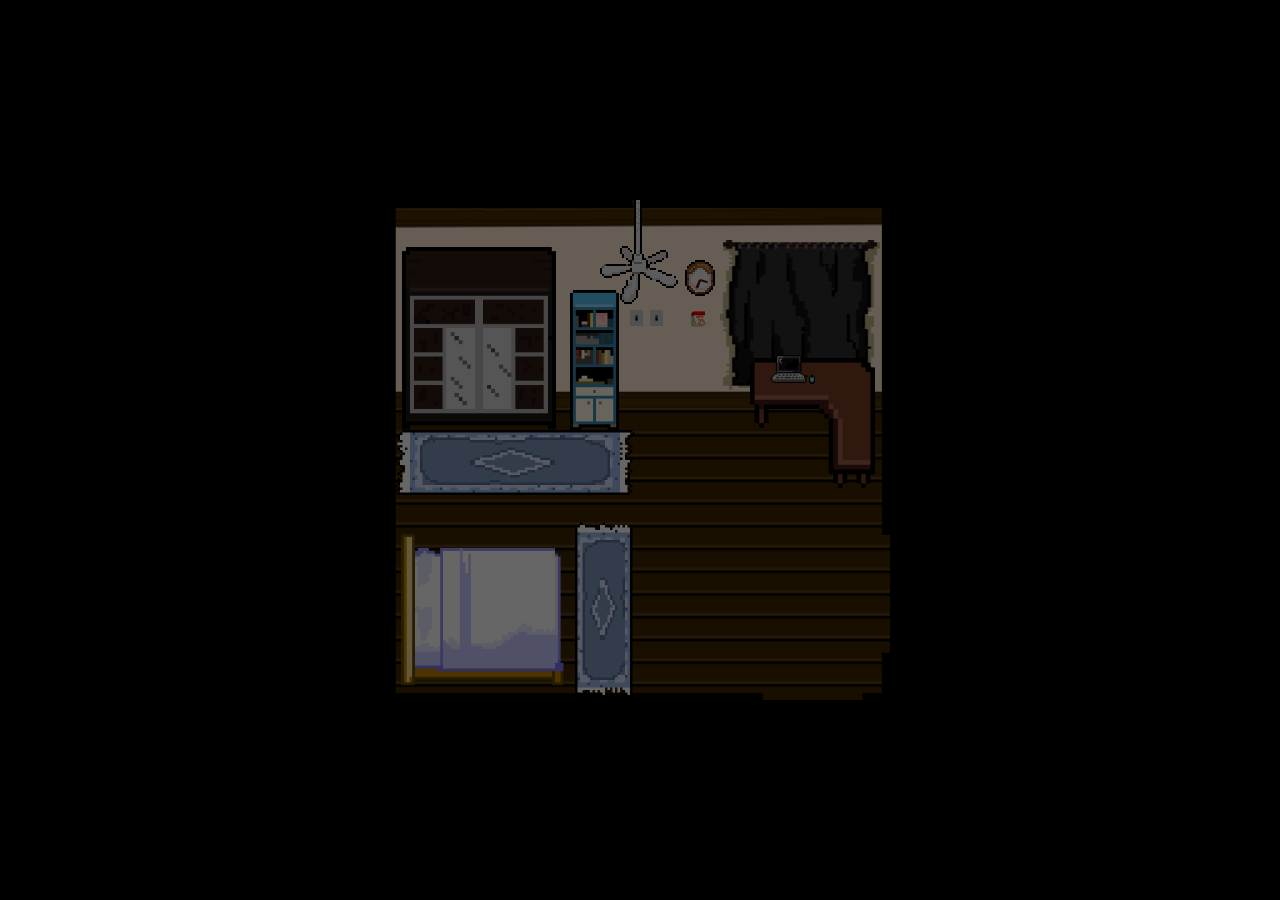
<file: index.html>
<!DOCTYPE html>
<html>
<head>
    <title>The Archive</title>
    <link rel="stylesheet" href="./index/index.css">
    <link rel="preconnect" href="https://fonts.googleapis.com">
    <link rel="preconnect" href="https://fonts.gstatic.com" crossorigin>
    <link href="https://fonts.googleapis.com/css2?family=Jersey+25&family=Petit+Formal+Script&family=Pixelify+Sans:wght@400..700&display=swap" rel="stylesheet">
    <link href="https://fonts.googleapis.com/css2?family=Petit+Formal+Script&family=Pixelify+Sans:wght@400..700&display=swap" rel="stylesheet">
</head>

<body>

    
    <div id="room_index">
        
        <div id="laptop_screen">
            <img id="wallpaper" src = "index/index_img/wallpaper.png" class="pages">

            <div id="Movie_App-container">
            <!--Watch Log-->
                <div id="movie_app">
                    <img id="movie_icon" src="index/index_img/Movie_icon.png">
                    <p class="app_font">Watch Log</p>
                </div>
                
                <div id="inside" class="pages">

                    <div id="top_bar">
                        <div id="left">
                            <img id="small_icon" src="index/index_img/Movie_icon.png">
                            <p>Watch Log - </p>
                            <div id ="path">
                                <!--Objects Created-->
                            </div>
                            
                        </div>

                        <div id="right">
                            <p>•••</p>
                            <div id="minimize"></div>
                            <div id="close"></div>
                        </div>
                    </div>

                    <div id="main_content">
                        <div id="sidebar_closed">
                            <p id="expand">></p>
                            <div id="movies" class="button">
                                <p></p>
                            </div>
                            
                            <div id="shows" class="button">
                                <p></p>
                            </div> 
                            <div id="anime" class="button">
                                <p></p>
                            </div>      
                        </div>
                        <div class="sidebar_dim">

                        <div class="movie_container film_containers">

                            <div class="search_container">
                                <div class="search_icon"></div>
                                <input type="text" class="search_bar" placeholder="Search movies..." autocomplete="off">
                                
                            </div>
                                <div class = "movie_grid grids">
                                    <!--Objects created-->    
                                </div>
                                
                        </div>
                        <div class = "movie_indiv indivs">
                            <!--Objects created-->
                        </div>

                        <div class="shows_container film_containers">

                            <div class="search_container">
                                <div class="search_icon"></div>
                                <input type="text" class="search_bar" placeholder="Search movies..." autocomplete="off">
                            
                            </div>
                                <div class = "shows_grid grids">
                                    <!--Objects created-->    
                                </div>
                            
                        </div>
                        <div class = "shows_indiv indivs">
                            <!--Objects created-->
                        </div>
                        
                        <div class = "anime_container film_containers">

                            <div class="search_container">
                                <div class="search_icon"></div>
                                <input type="text" class="search_bar" placeholder="Search movies..." autocomplete="off">
                            
                            </div>
                                <div class = "anime_grid grids">
                                    <!--Objects created-->    
                                </div>
                        </div>
                        <div class = "anime_indiv indivs">
                            <!--Objects created-->
                        </div>
                        </div>
                    </div>
                     
                </div>
            </div>
            
            
        </div>        
        <div id="background">
            <div class="room">
            <!--Table link-->
            <a href="https://www.google.com" target="_blank">
                <img id= "transparent_table" src="index/index_img/table.png">
                <img id= "table" src="index/index_img/table.png">
            </a>
            <!--Clock-->
            <div id="clock_wrapper">
                <div id="clock">
                    <img src="index/index_img/clock.png">
                    <img id="sec_hand" src="index/index_img/sec_hand.png">
                    <img id="hour_hand" src="index/index_img/clock_hand.png">
                    <img id="min_hand" src="index/index_img/clock_hand.png">
                    
                </div>
                
                
            </div>
            
            <!--Carpet-->
            <img id="carpet" src="index/index_img/carpet.png">
            <img id="carpet_2" src="index/index_img/carpet_2.png">

            <!--Shelf link-->
            <a href="https://www.google.com" target="_blank">
                <img id="shelf" src="index/index_img/shelf.png" class="objects">
            </a>
            <!--Bed link-->
            <a href="https://www.google.com" target="_blank">
                <!--add bed link here later-->
            </a>
                <!--<img id="bed" src="index/index_img/bed.png">
                <img id="bed_made" src="index/index_img/bed_made.png">-->
                <img id="bed_side" src ="index/index_img/bed3.png">
            <!--Bedside table link-->
            <!--<a href="https://www.google.com" target="_blank">
                <img id="bedside_table" src="index/index_img/beside table.png" class="objects">
                <img id="bedside_table2" src="index/index_img/beside table.png" class="objects">-->
            </a>
            <!--Closet_side link-->
            <img id="closet_closed" src="index/index_img/closet_closed.PNG">
            <img id="closet_open" src="index/index_img/closet_open.PNG">

            <!--<a href="https://www.google.com" target="_blank">
                <img id="closet_side" src="index/index_img/closet_side.png" class="objects">
            </a>-->
            <!--Laptop_small-->
            <img id="laptop" src="index/index_img/laptop.png">
            <img id="laptop_on" src="index/index_img/laptop_on.png">
            <img id="laptop_on_dark" src="index/index_img/laptop_on_dark (1).png">

            <!--Mouse_link-->
            <div id="mouse_link">
                <img id="mouse" src="index/index_img/mouse.png">
            </div>
            <!--Window-->
            <img id="curtain_closed" src="index/index_img/Curtain_closed.PNG">

            <img id="morning" src="index/index_img/morning.png" class="window">
            <img id="afternoon" src="index/index_img/afternoon.png" class="window">
            <img id="evening" src="index/index_img/evening.png" class="window">
            <img id="night" src="index/index_img/night.png" class="window">
            <!--Fan-->
            <img id="fan_spin" src="index/index_img/fan_spin1.png">
            <img id="fan" src="index/index_img/fan_spin2.PNG">
            <img id="fan_switch_on" src="index/index_img/switch_on.png" class="switches">
            <img id="fan_switch_off" src="index/index_img/switch_off.png" class="switches">

            <a href="birthday.html" target="_blank">
            <img id="calender" src="index/index_img/Calender.png" class="objects">
            </a>

            <!--Dark mode-->
            <div id="dark_mode"></div>
            <img id="switch_on" src="index/index_img/switch_on.png" class="switches">
            <img id="switch_off" src="index/index_img/switch_off.png" class="switches">
            <div id="laptop_light"></div>


            </div>
        </div>
        <!--<a href="index/movies/1. Harry Potter and the Philosopher's Stone.ts" target="_blank">
            <button id="right_pov" class="pov">Right</button>
        </a>-->
        
    </div>
    

<script src="index/index.js"></script>
</body>
</html>
</file>
<file: index/index.css>
body{
    height: 100vh;
    width: 100vw;
    margin: 0;
    padding: 0;
    /*outline: solid green;*/
    background-color: black; /*change to black*/
}

#room_index {
    width: 100vw;
    height: 100vh;
    outline: solid pink;
    display: flex;
    justify-content: center;
    align-items: center;
}



#background {
    position: relative;
    width: 500px;
    height: 500px;
    background: url('index_img/room.PNG') no-repeat;
    background-size: cover;
}

.pov {
    margin: 10px;
}

/*Clock*/

#clock_wrapper {
    position: absolute;
    right: 175px;
    top: 60px;
}

#clock {
    position: relative;   
}

#hour_hand {
    position: absolute;
    bottom: 51%;
    left: 46.5%;
    transform-origin: bottom center;
    transform: rotate(0deg); 
}

#min_hand {
    position: absolute;
    bottom: 51%;
    left: 46.5%;
    transform-origin: bottom center;
    transform: rotate(0deg); 

}

#sec_hand {
    position: absolute;
    bottom: 51%;
    left: 46.5%;
    width: 2px;
    height: 9px;
    transform-origin: bottom center;
}



/*Table*/
#table {
    height: 130px;
    position: absolute;
    top: 158px;
    right: 15px;
    z-index: 1;

    cursor: auto;
}

#transparent_table {
    top: 158px;
    right: 15px;
    height: 130px;
    position: absolute;
    outline: rgb(128, 0, 255) solid 5px;
    clip-path: polygon(100% 0, 100% 16%, 100% 35%, 100% 91%, 62% 91%, 63% 46%, 55% 39%, 6% 39%, 0% 35%, 0 0);
    z-index: 2;
    opacity: 0%;
}

.room #transparent_table:hover ~ #table {
    filter: brightness(60%);
    
}

.objects:hover {
    filter: brightness(60%);
}

/*Shelf*/
#shelf {
    position: absolute;
    height: 140px;
    top: 90px;
    left: 180px;
}

/*Carpet*/
#carpet {
    position: absolute;
    height: 250px;
    top: 170px;
}

#carpet_2 {
    position: absolute;
    height: 250px;
    top: 280px;
    right: 200px;

    transform: rotate(90deg);
}


/*Bed*/
#bed {
    position: absolute;
    left: 60px;
    top: 160px;
}


#bed_made {
    display: none;
    position: absolute;
    left: 60px;
    top: 160px;
}

#bed_side {
    position: absolute;
    height: 280px;
    left: -45px;
    bottom: -30px;
}

/*Bedside table*/
#bedside_table {
    position: absolute;
    height: 61px;
    left: 10px;
    top: 150px;
}
#bedside_table2 {
    position: absolute;
    height: 61px;
    top: 150px; 
    left: 189px;
}

/*Closet*/
#closet_side {
    position: absolute;
    bottom: 20px;
    right: 10px;
}

#closet_closed {
    position: absolute;
    height: 300px;
    left: -130px;
    top: -26px;
}

#closet_open {
    display: none;
    position: absolute;
    height: 300px;
    left: -130px;
    top: -22px;
    
}

/*Laptop*/
#laptop {
    position: absolute;
    right: 75px;
    top: 155px;
    z-index: 3;
    height: 28px;
}


#laptop_on {
    display: none;
    position: absolute;
    right: 75px;
    top: 155px;
    z-index: 3;
    height: 28px;
}

#laptop_on_dark {
    display: none;
    position: absolute;
    right: 82px;
    top: 155px;
    z-index: 11;
    height: 28px;
}


#laptop_light {
    display: none;
    position: absolute;
    height: 13px;
    width: 21px;
    box-shadow: 0 0 10px rgb(255, 87, 171);
    opacity: 100%;
    right: 90.5px;
    top: 157.5px;
    z-index: 11;
}


/*Mouse*/
#mouse {
    position: absolute;
    height: 9px;
    right: 75px;
    top: 175px;
    z-index: 3;
}

/*Light*/
#dark_mode {
    display: block;
    position: absolute;
    background-color: black;
    z-index: 10;
    height: 500px;
    width: 500px;
    opacity: 60%; /*change to 100*/
    pointer-events: none;
}

#switch_on {
    display: none;
    left: 240px;
    top: 110px;
}

#switch_off {
    display: block;
    left: 240px;
    top: 110px;

}

.switches {
    position: absolute;
    height: 16px;
}

/*Curtain*/
#curtain_closed {
    position: absolute;
    height: 150px;
    width: 160px;
    right: 10px;
    top: 40px;
}

.window {
    position: absolute;
    height: 150px;
    width: 160px;
    right: 10px;
    top: 40px;
    display: none;
}

/*Fan*/
#fan {
    
    position: absolute;
    left: 210px;
}

#fan_spin {
    display: none;
    position: absolute;
    left: 212.14px;
}

#fan_switch_off {
    left: 260px;
    top: 110px;
}

#fan_switch_on {
    left: 260px;
    top: 110px;
}

#calender {
    position: absolute;
    height: 20px;
    top: 110px;
    left: 300px;
}

/*Laptop Screen*/
#laptop_screen {
    background-image: url('index_img/laptop_outline\ \(1\).png');
    background-size: contain;
    background-repeat: no-repeat;
    display: none;
    position: absolute;
    opacity: 100%;
    z-index: 20;
    height: 700px;
    width: 985px;}

.pages {
    position: absolute;
    top: 35px;
    left: 22px;
    width: 942px;
    height: 584px;
    
}

/*Movie App*/

.app_font {
    position: absolute;
    font-family: 'Pixelify Sans';
    font-weight: 700;
    color: rgb(252, 220, 220);
    top: 135px;
    left: 50px;
}

#movie_icon {
    position: absolute;
    left: 50px;
    top: 50px;
}

#inside {
    background-color: rgb(15, 15, 15);
    display: none;
    flex-direction: column;
    overflow: hidden;
}


#main_content {
    display: flex;


}

/*Top bar*/
#top_bar {
    display: flex;
    flex-direction: row;
    height: 35px;
    background-color: black;
}

#top_bar p {
    color: rgb(200, 200, 200);
    font-family: monospace;
}

#small_icon {
    height: 25px;
    margin-left: 5px;
    margin-right: 5px;
}

#top_bar #left {
    display: flex;
    white-space: nowrap;
    align-items: center;
}

#path {
    display: flex;
    white-space: nowrap;
    align-items: center;
    margin-left: 5px
}

#top_bar #left #path p:not(:last-child)::after {
    content: "-";
    margin-left: 5px;
    margin-right: 5px;
}

#top_bar #right {
    display: flex;
    justify-content: flex-end;
    margin-right: 10px;
    width: 100%;
    gap: 20px;
    align-items: center;
}

/*App functions*/
#minimize {
    width: 12px;
    height: 12px;
    border-radius: 50%;
    background-color: yellow;
}

#close {
    width: 12px;
    height: 12px;
    border-radius: 50%;
    background-color: red;
}

/*Sidebar*/
#sidebar_closed {
    z-index: 3;
    position: fixed;
    display: flex;
    flex-direction: column;
    align-items: center;
    background-color: rgb(0, 0, 0);
    gap: 20px;
    height: 549px;
    width: 50px;
    transition: width 0.3s ease;
    cursor: pointer;
}

#sidebar_closed.open {
    width: 250px;
    cursor: pointer;
    
}

.sidebar_dim.dimmed {
    background-color: black;
    opacity: 0.5;
}

/*Sidebar buttons*/

.button {
    display: flex;
    align-items: center;
    justify-content: center;
    width: 40px;
    height: 40px;
    border-radius: 20px;
   
}

#movies {
     
    background-color: rgb(239, 136, 173);
}

#shows {

    background-color: rgb(165, 56, 96);
}

#anime {

    background-color: rgb(103, 13, 47);
}

#expand {
    font-size: 50px;
    font-weight: bolder;
    font-family: monospace;
    color: white;
    padding: 0;
    margin: 0;
}

/*Search bar*/
.search_container {
    position: absolute;
    top: 30px;
    right: 30px;
    display: flex;
    justify-content: flex-end;
    flex-direction: row-reverse;
    align-items: center;
    height: 30px;
    
    width: 0px;
    margin-bottom: 20px;
    margin-top: 15px;
    transition: width 0.3s ease;
}

.search_container.open {
    width: 200px;
    
}

.search_icon {
    position: absolute;
    opacity: 1;
    right: 0px;
    height: 24px;
    width: 24px;
    border-radius: 50%;
    z-index: 2;
    
    transition: transform 0.3s ease;
    
}

.movie_container .search_icon{
    background-color: rgb(239, 136, 173);
}

.shows_container .search_icon{
    background-color: rgb(165, 56, 96);
}

.anime_container .search_icon{
    background-color: rgb(103, 13, 47);
}



.search_icon.slide {
    transform: translateX(-175px);
}

.search_bar {
    padding-left: 0px;
    border-radius: 10px;
    margin-right: 7px;
    height: 24px;
    width: 100%;
    background-color: black;
    border: none;
    color: white;
    overflow: hidden; 
    transition: opacity 0.3s ease;
    pointer-events: none;
    z-index: 1;
    opacity: 0;
}

.movie_container .search_bar:focus {
    outline: 2px solid rgb(239, 136, 173);
}

.shows_container .search_bar:focus {
    outline: 2px solid  rgb(165, 56, 96);
}

.anime_container .search_bar:focus {
    outline: 2px solid rgb(103, 13, 47);
}

.search_bar.move {
    opacity: 1;
    padding-left: 30px;
    pointer-events: auto;
}

/*Movie container*/

.film_containers {
    display: flex;
    flex-direction: column;
    height: 497px;
    width: 885px;
    overflow-y: auto;
    margin-top: 40px;
    padding-top: 10px;
    margin-left: 55px;

}


.grids {
    /*outline: red solid 5px;*/
    display: grid;
    grid-template-columns: repeat(5, 1fr);
    justify-content: space-evenly;
    row-gap: 0px;
    margin-left: 10px;
    margin-right: 20px;
    gap: 25px;

}
.grids img {
    height: 210px;
    width: 150px;
    box-shadow: -5px 0 0 0 black;
    box-shadow: 10px 10px 20px 0px rgb(0, 0, 0);
    border-radius: 20px;
    transition: transform 0.3s ease;

    /*outline: purple solid 5px;*/
}
.grids img:hover {
    transform: scale(1.1)
}

.grids p {
    font-family: 'Jersey 25';
    font-weight: 500;
    color: rgb(255, 255, 255);
    opacity: 100%;
    width: 150px;
    white-space: nowrap;
    overflow: hidden;
    text-overflow: ellipsis;
    text-align: center;
    font-size: bolder;
}


/*Scrollbar grid*/
.film_containers::-webkit-scrollbar {
    width: 12px;

}
.film_containers::-webkit-scrollbar-thumb {
    background-color: darkgray;
    border-radius: 6px;
}

.film_containers::-webkit-scrollbar-track {
    background: black;
    border-radius: 6px;
}

/*Individual movie select*/
.indivs img{
    height: 330px;
    width: 240px;
    border-radius: 20px;
    /*outline: green solid 5px;*/
    margin-top: 50px;
}

.indivs {
    position: absolute;
    top: 70px;
    left: 100px;
    /*outline: orange solid 5px;*/
    display: flex;
    flex-direction: row;
    align-items: flex-start;
    gap: 20px;
    height: 525px;
    width: 850px;
    

}

/*Text container*/
.text-container {
    display: flex;
    flex-direction: column;
    /*outline: blue solid 6px;*/
    width: fit-content;
    height: 100%;
    padding-left: 20px;
}

.text-container #title {
    margin-top: 58px;
    /*outline: red solid 5px;*/
    color: white;
    font-size: 37px;
    font-family: 'Jersey 25';
    font-weight: bold;
    width: fit-content;
    height: fit-content;
    margin-bottom: 10px;
}

/*Small text, between descrip and title*/
.small_text {
    /*outline: white solid 5px;*/
    flex-direction: row;
    display: flex;
    
}

.small_text p:not(:last-child)::after {
    content: "•";
    margin-left: 10px;
    margin-right: 10px;
}

.small_text p {
    font-family: 'Jersey 25';
    color: white;
}

/*Description Movie*/
.text-container #description {
    color: white;
    font-family: 'Jersey 25';
    font-size: 25px;
    height: 220px;
    width: 530px;
    text-overflow: ellipsis;
    overflow: hidden;
    overflow-y: auto;
    margin: 0;
    /*outline: yellow solid;*/
}

#description::-webkit-scrollbar {
    display: none;
}
</file>
